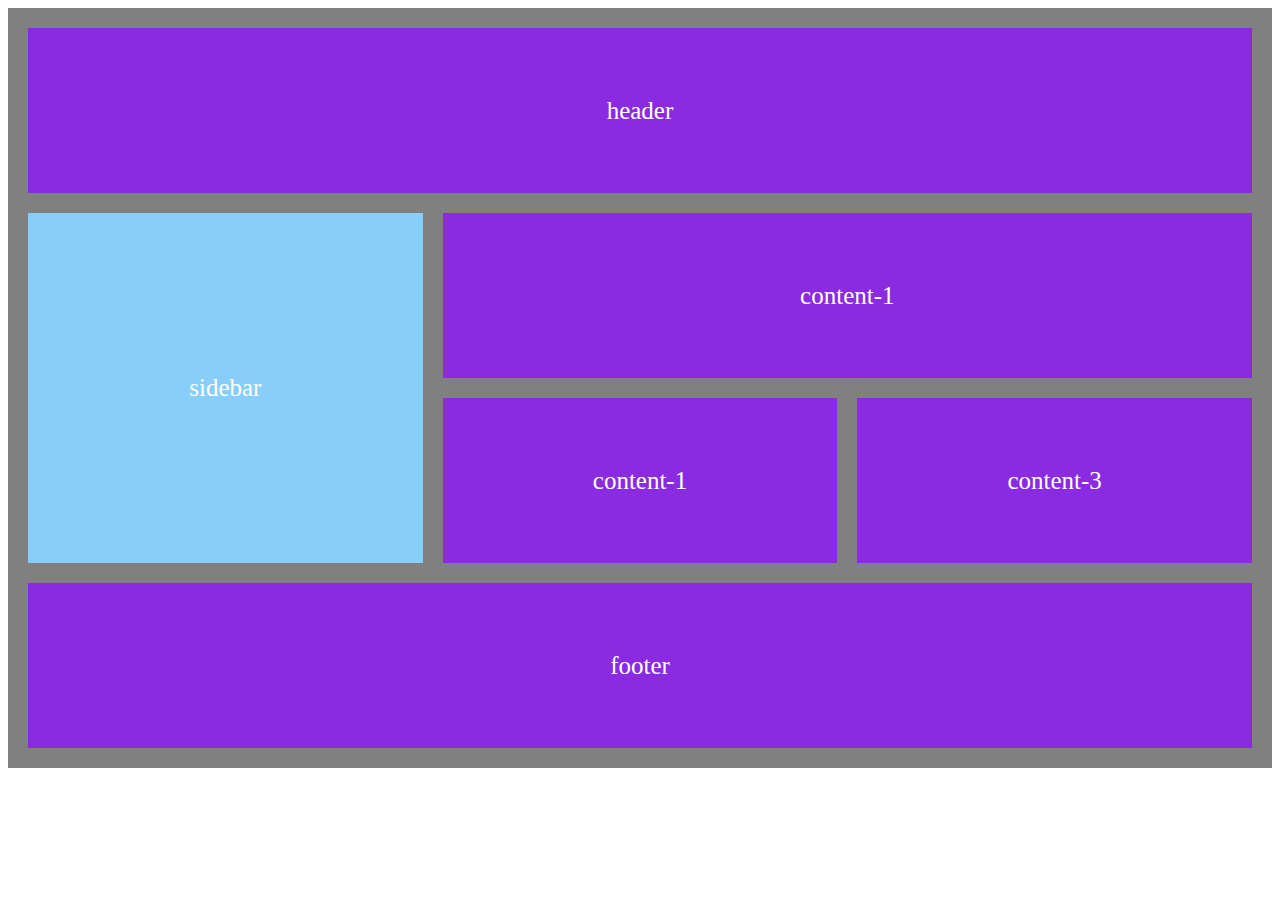
<file: project-1/index.html>
<!DOCTYPE html>
<html lang="en">
<head>
    <meta charset="UTF-8">
    <meta name="viewport" content="width=device-width, initial-scale=1.0">
    <title>Document</title>
    <link rel="stylesheet" href="style.css">
</head>
<body>
 <div class="container">
 <div class="header box">header</div>
 <div class="sidebar box">sidebar</div>
 <div class="content-1 box">content-1</div>
 <div class="content-2 box">content-1</div>
 <div class="content-3 box">content-3</div>
 <div class="footer box">footer</div>
 
  
 </div>
</body>
</html>
</file>
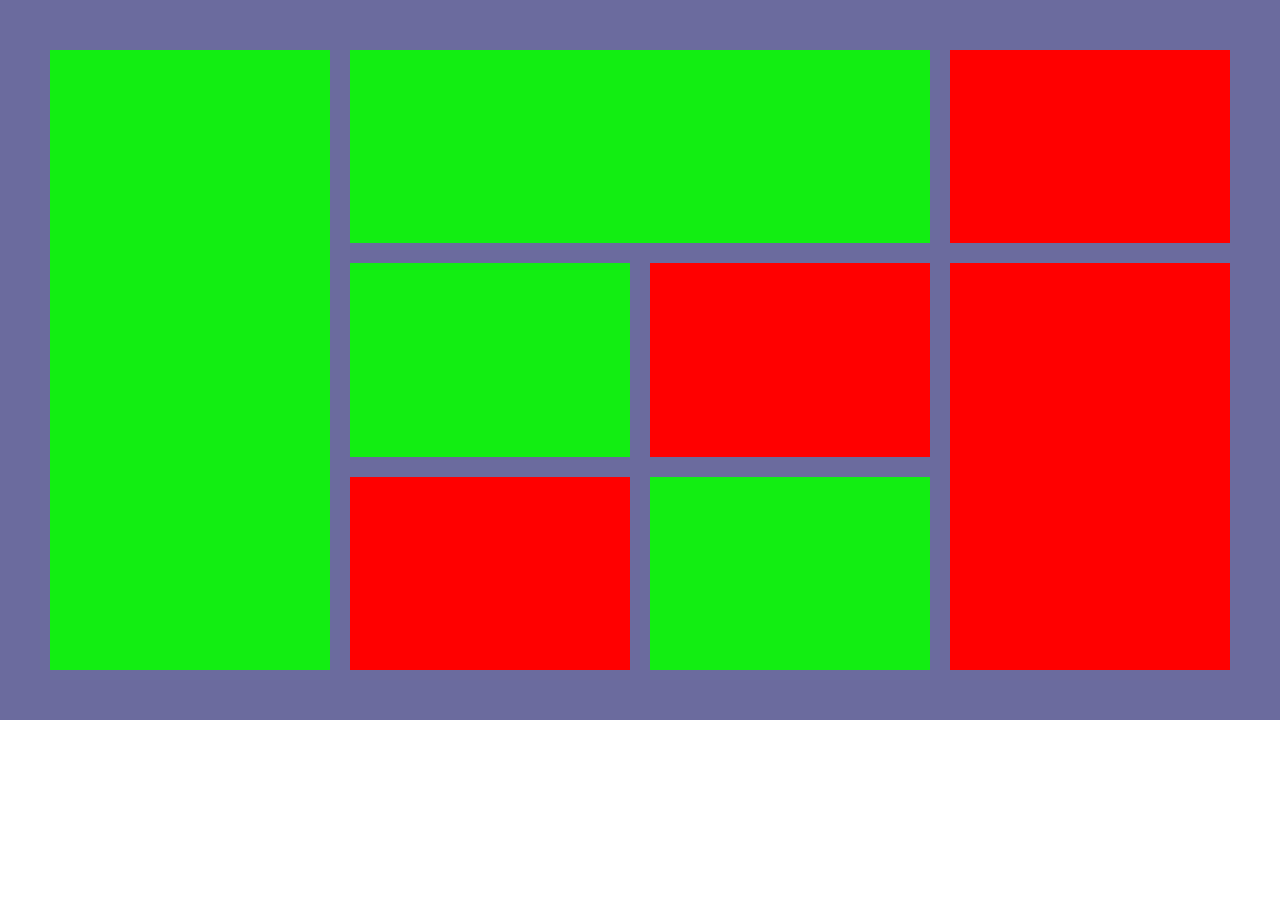
<file: project-1/project-2/index.html>
<!DOCTYPE html>
<html lang="en">
<head>
    <meta charset="UTF-8">
    <meta name="viewport" content="width=device-width, initial-scale=1.0">
    <title>project-2</title>
    <link rel="stylesheet" href="style.css">
</head>
<body>
    <div class="container">
        <div class="box1 box"></div>
        <div class="box2 box" ></div>
        <div class="box3 box"></div>
        <div class="box4 box"></div>
        <div class="box5 box"></div>
        <div class="box6 box"></div>
        <div class="box7 box"></div>
        <div class="box8 box"></div>
         
    </div>
</body>
</html>
</file>
<file: project-1/style.css>
.container {
  min-height: 80vh;
  background-color: gray;
  padding: 20px;
  gap: 20px;
  display: grid;
  grid-template-columns: repeat(3, 1fr);
  grid-template-rows: repeat(3, auto);
}

.box {
  font-size: 25px;
  color: #ffff;
  background-color: blueviolet;
}

.header, .footer {
  grid-column-start: span 3;
  display: flex;
  align-items: center;
  justify-content: center;
}

.sidebar {
  grid-row-start: span 2;
  background-color: lightskyblue;
  display: flex;
  align-items: center;
  justify-content: center;
}

.content-1 {
  grid-column-start: span 2;
  display: flex;
  align-items: center;
  justify-content: center;

}

.content-2 {
  display: flex;
  align-items: center;
  justify-content: center;
}

.content-3 {
  display: flex;
  align-items: center;
  justify-content: center;
}
</file>
<file: project-1/project-2/style.css>
*{
    margin: 0;
    padding: 0;
    box-sizing: border-box; 
}
body{
    width: 100%;
    height: 100%;
   
}

.container{
    width: 100vw;
    height: 80vh;
    background-color: rgb(107, 107, 158);
    padding: 50px;
    display: grid;
    grid-template-columns: repeat(4, 1fr);
    grid-template-rows: repeat(3, 1fr);
    gap: 20px;
}
.box{
     background-color: red;
     
}
.box1{
    background-color: rgb(18, 238, 18);
    grid-row-start: span 3;
}
.box2{
    background-color: rgb(18, 238, 18);
    grid-column-start: span 2;
}
.box4{
     background-color: rgb(18, 238, 18);
}
.box6{
    grid-row-start: span 2;
}
.box8{
     background-color: rgb(18, 238, 18);
}
@media(max-width :750px){
   .container {
    grid-template-columns: 1fr; /* Only 1 column */
    grid-template-rows: auto;   /* Let rows adjust automatically */
  }

  .box,
  .box1,
  .box2,
  .box4,
  .box6,
  .box8 {
    grid-column: span 1 !important;
    grid-row: span 1 !important;
  }
}
</file>
